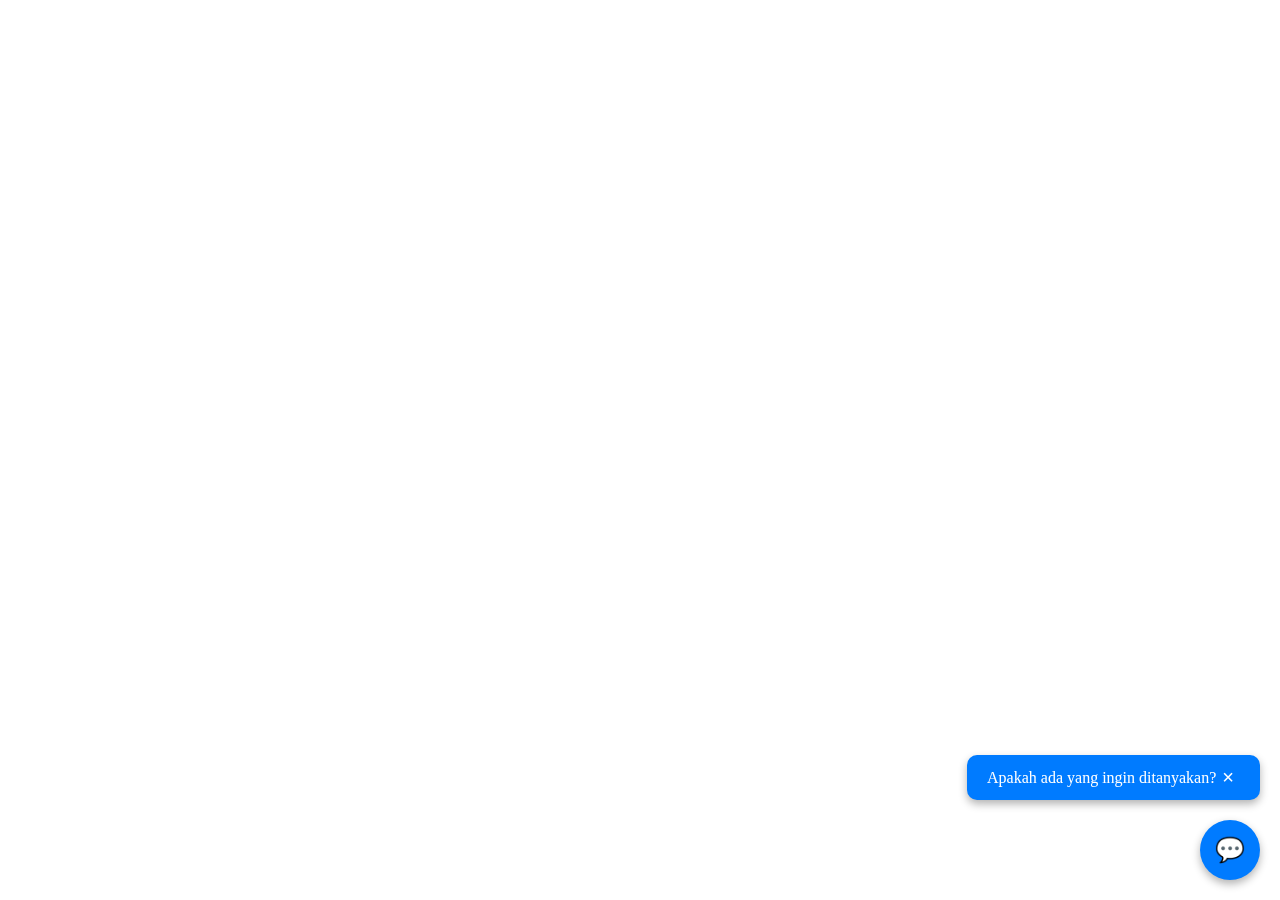
<file: templates/indexvol2.html>
<!DOCTYPE html>
<html lang="en">
  <head>
    <meta charset="UTF-8" />
    <meta name="viewport" content="width=device-width, initial-scale=1.0" />
    <link rel="icon" href="static/titleLogo-Iteba.png" />
    <title>ITEBA Chatbot</title>
    <style>
      @keyframes backgroundMove {
        0% {
          background-position: 0 0;
        }
        100% {
          background-position: 100% 100%;
        }
      }
      @keyframes fadeIn {
        0% {
          opacity: 0;
          transform: translateY(10px);
        }
        100% {
          opacity: 1;
          transform: translateY(0);
        }
      }
      @keyframes pulse {
        0% {
          transform: scale(1);
        }
        50% {
          transform: scale(1.05);
        }
        100% {
          transform: scale(1);
        }
      }
      .chat-button {
        position: fixed;
        bottom: 20px;
        right: 20px;
        width: 60px;
        height: 60px;
        background-color: #007bff;
        border: none;
        border-radius: 50%;
        color: white;
        font-size: 24px;
        cursor: pointer;
        box-shadow: 0 4px 8px rgba(0, 0, 0, 0.3);
        animation: pulse 2s infinite;
        display: flex;
        justify-content: center;
        align-items: center;
      }
      .chat-container {
        display: none;
        position: fixed;
        bottom: 80px;
        right: 20px;
        background: rgba(255, 255, 255, 0.8); /* Warna latar belakang chatbot */
        border-radius: 20px;
        box-shadow: 0 8px 16px rgba(0, 0, 0, 0.3);
        width: 95%;
        max-width: 400px;
        height: 70vh; /* Increased height */
        padding: 20px;
        box-sizing: border-box;
        flex-direction: column;
        justify-content: space-between;
        backdrop-filter: blur(10px);
        animation: fadeIn 0.5s ease-out;
      }
      .chat-box {
        border: 1px solid #ccc;
        border-radius: 10px;
        padding: 15px;
        height: 55vh; /* Increased height */
        overflow-y: auto;
        background-color: #f9f9f9;
        margin-bottom: 10px; /* Reduced margin */
        display: flex;
        flex-direction: column;
      }
      .chat-message {
        margin: 10px 0;
        padding: 10px 20px;
        border-radius: 20px;
        max-width: 80%;
        animation: fadeIn 0.3s ease-out;
        word-wrap: break-word;
        overflow-wrap: break-word;
      }
      .user-message {
        background-color: #007bff; /* Warna latar belakang pesan pengguna */
        color: white; /* Warna teks pesan pengguna */
        align-self: flex-end;
        text-align: right;
      }
      .bot-message {
        background-color: #e9ebee; /* Warna latar belakang pesan bot */
        color: #000; /* Warna teks pesan bot */
        align-self: flex-start;
        text-align: left;
      }
      .chat-input {
        display: flex;
        height: 40px; /* Reduced height */
      }
      .chat-input textarea {
        flex: 1;
        padding: 10px; /* Reduced padding */
        border: 1px solid #ccc;
        border-radius: 20px; /* Reduced border radius */
        margin-right: 10px; /* Reduced margin */
        box-shadow: 0 4px 8px rgba(0, 0, 0, 0.1);
        transition: box-shadow 0.3s;
        font-size: 14px; /* Reduced font size */
        resize: none;
      }
      .chat-input textarea:focus {
        box-shadow: 0 4px 8px rgba(0, 123, 255, 0.5);
        outline: none;
      }
      .chat-input button {
        padding: 10px 15px; /* Reduced padding */
        background-color: #007bff;
        border: none;
        border-radius: 20px; /* Reduced border radius */
        color: #fff;
        font-weight: bold;
        font-size: 14px; /* Reduced font size */
        cursor: pointer;
        transition: background-color 0.3s, transform 0.3s;
        box-shadow: 0 4px 8px rgba(0, 0, 0, 0.1);
        animation: pulse 2s infinite;
      }
      .chat-input button:hover {
        background-color: #0056b3;
        transform: translateY(-3px);
      }
      @media (max-width: 600px) {
        .chat-container {
          bottom: 20px;
          right: 10px;
          padding: 10px;
          height: 70vh;
        }
        .chat-input textarea {
          padding: 10px;
          font-size: 14px;
        }
        .chat-input button {
          padding: 10px 15px;
          font-size: 14px;
        }
        .chat-button {
          width: 50px;
          height: 50px;
          font-size: 20px;
        }
      }
      .chat-prompt {
        position: fixed;
        bottom: 100px;
        right: 20px;
        background-color: #007bff;
        color: white;
        padding: 10px 20px;
        border-radius: 10px;
        box-shadow: 0 4px 8px rgba(0, 0, 0, 0.3);
        display: flex;
        align-items: center;
        animation: fadeIn 0.5s ease-out;
      }
      .chat-prompt span {
        flex: 1;
      }
      .chat-prompt button {
        background: none;
        border: none;
        color: white;
        font-size: 20px;
        cursor: pointer;
      }
    </style>
  </head>
  <body>
    <div class="chat-container" id="chat-container">
      <h2 style="text-align: center; margin: 0 0 10px 0; color: #007bff; font-size: 24px">ITEBA Chatbot</h2>
      <div class="chat-box" id="chat-box"></div>
      <div class="chat-input">
        <textarea id="user-input" placeholder="Ketik pesan..."></textarea>
        <button onclick="sendMessage()">Kirim</button>
      </div>
    </div>
    <button class="chat-button" id="chat-button">💬</button>
    <div class="chat-prompt" id="chat-prompt">
      <span>Apakah ada yang ingin ditanyakan?</span>
      <button onclick="dismissPrompt()">×</button>
    </div>

    <script>
      let inactivityTimeout;
      let isInactive = true;

      document.getElementById("chat-button").addEventListener("click", function () {
        const chatContainer = document.getElementById("chat-container");
        const chatPrompt = document.getElementById("chat-prompt");
        if (chatContainer.style.display === "none" || chatContainer.style.display === "") {
          chatContainer.style.display = "flex";
          chatPrompt.style.display = "none"; // Sembunyikan prompt chat
          showInitialMessage();
          resetInactivityTimeout();
        } else {
          chatContainer.style.display = "none";
        }
      });

      function sendMessage() {
        const userInput = document.getElementById("user-input").value;
        if (userInput.trim() === "") return;

        const chatBox = document.getElementById("chat-box");
        const userMessageDiv = document.createElement("div");
        userMessageDiv.className = "chat-message user-message";
        userMessageDiv.innerText = userInput;
        chatBox.appendChild(userMessageDiv);

        fetch("/get_response", {
          method: "POST",
          headers: { "Content-Type": "application/json" },
          body: JSON.stringify({ message: userInput }),
        })
          .then((response) => response.json())
          .then((data) => {
            const botMessageDiv = document.createElement("div");
            botMessageDiv.className = "chat-message bot-message";
            botMessageDiv.innerHTML = data.response; // Use innerHTML to render HTML content
            chatBox.appendChild(botMessageDiv);
            chatBox.scrollTop = chatBox.scrollHeight;
          });

        document.getElementById("user-input").value = "";
        resetInactivityTimeout();
      }

      document.getElementById("user-input").addEventListener("keypress", function (event) {
        if (event.key === "Enter") {
          sendMessage();
        }
        resetInactivityTimeout();
      });

      function dismissPrompt() {
        document.getElementById("chat-prompt").style.display = "none";
      }

      function resetInactivityTimeout() {
        clearTimeout(inactivityTimeout);
        isInactive = false;
        inactivityTimeout = setTimeout(showInactivityMessage, 120000); // 2 menit
      }

      function showInitialMessage() {
        const chatBox = document.getElementById("chat-box");
        const botMessageDiv = document.createElement("div");
        botMessageDiv.className = "chat-message bot-message";
        botMessageDiv.innerText = "Haiii, apakah ada yang bisa dibantu?";
        chatBox.appendChild(botMessageDiv);
        chatBox.scrollTop = chatBox.scrollHeight;
      }

      function showInactivityMessage() {
        if (isInactive) {
          const chatBox = document.getElementById("chat-box");
          const botMessageDiv = document.createElement("div");
          botMessageDiv.className = "chat-message bot-message";
          botMessageDiv.innerText = "Hai, apakah ada yang bisa dibantu? Mimin siap membantu yaa :)";
          chatBox.appendChild(botMessageDiv);
          chatBox.scrollTop = chatBox.scrollHeight;
        }
        isInactive = true;
      }

      window.onload = function () {
        document.getElementById("chat-container").style.display = "none";
        resetInactivityTimeout();
      };
      window.onclick = resetInactivityTimeout;
      window.onkeypress = resetInactivityTimeout;
    </script>
  </body>
</html>
</file>
